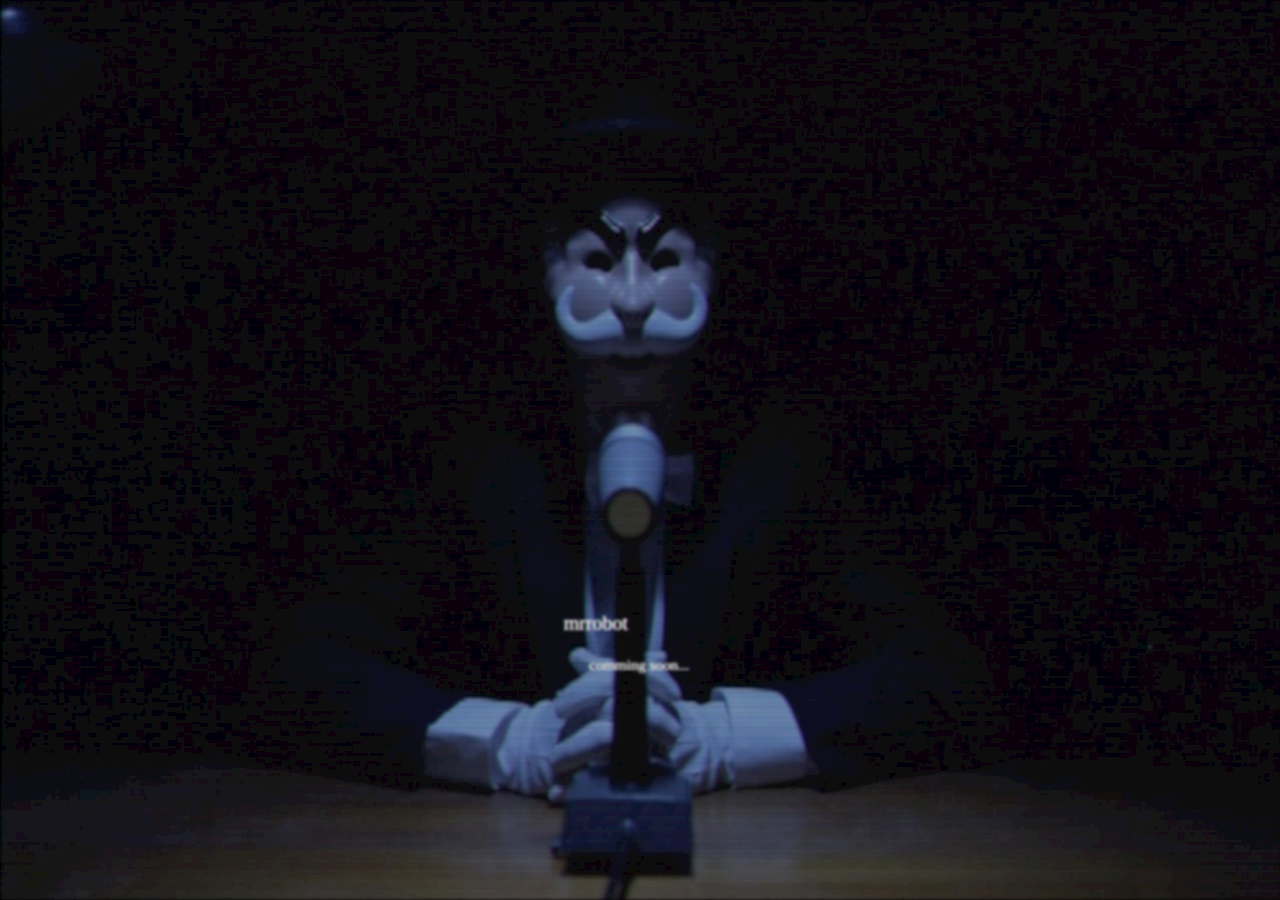
<file: mrrobot/index.html>
<!DOCTYPE html>
<html lang="en">
<head>
    <meta charset="UTF-8">
    <meta name="viewport" content="width=device-width, initial-scale=1.0">
    <meta http-equiv="X-UA-Compatible" content="ie=edge">
    <title>MrRobot: Comming Soon</title>
    <link rel="stylesheet" href="../public/css/mrrobot.css">
</head>
<body>
    <!-- Background image -->
    <div class="fullscreen">
      <img class="background fullscreen filter" src="../public/img/fsociety.jpg" />

    </div>
    <!-- Title -->
    <div class="title filter">mrrobot</div>
    <div class="subtitle filter">comming soon...</div>

    <!-- Glitch effect -->
    <svg>
        <filter id="glitch">
            <!-- Red Green Blue -->
            <feColorMatrix in="SourceGraphic" type="matrix" result="red"
                values="1   0   0   0   0
                        0   0   0   0   0
                        0   0   0   0   0
                        0   0   0   1   0"/>
            <feColorMatrix in="SourceGraphic" type="matrix" result="green"
                values="0   0   0   0   0
                        0   1   0   0   0
                        0   0   0   0   0
                        0   0   0   1   0"/>
            <feColorMatrix in="SourceGraphic" type="matrix" result="blue"
                values="0   0   0   0   0
                        0   0   0   0   0
                        0   0   1   0   0
                        0   0   0   1   0"/>
            <!-- Glitched Red -->
            <feOffset in="red" result="red" dx="-15">
                <animate attributeName="dx" attributeType="XML" values="0; -3; 1; 0; 2; -1; 0;" dur="2s" repeatCount="indefinite"/>
            </feOffset>
            <!-- Glitched Green -->
            <feOffset in="green" result="green" dx="-10">
                <animate attributeName="dx" attributeType="XML" values="0; 2; -1; 1; 0; 1; 0;" dur="2.5s" repeatCount="indefinite"/>
            </feOffset>
            <!-- Glitched Blue -->
            <feOffset in="blue" result="blue" dx="-5">
                <animate attributeName="dx" attributeType="XML" values="0; 1; 2; -4; 2; 6; 0;" dur="2s" repeatCount="indefinite"/>
            </feOffset>
            <!-- Glitched -->
            <feBlend in="red" in2="green" mode="screen" result="blend" />
            <feBlend in="blend" in2="blue" mode="screen" result="blend" />
            <feGaussianBlur in="blend" stdDeviation="1">
                <animate attributeName="stdDeviation" attributeType="XML" values="0; 2; 1; 0.3; 2; 1; 0.5 ;3; 0" dur="5s" repeatCount="indefinite"/>
            </feGaussianBlur>
        </filter>
    </svg>
</body>
</html>
</file>
<file: public/css/mrrobot.css>
html,body {
  width: 100%;
  height: 100%;
  margin:0;
  padding:0;
  background:black;
  color:white;
  font-family:Verdana;
  overflow:hidden;
}

.fullscreen {
  position:absolute;
  top:0;
  left: 0;
  width:100%;
  height:100%;
}

.background {
  background:black;
  overflow:hidden;
  animation:fade 5s infinite;
  background: url('../img/fsociety.jpg') no-repeat center center fixed;

  -webkit-background-size: cover;
  -moz-background-size: cover;
  -o-background-size: cover;
  background-size: cover;

  background-position: center;
  background-repeat: no-repeat;
}

.filter {
    filter:url(#glitch);
}

.title {
  position: absolute;
  top: 68%;
  left: 44%;
  font-size: 20px;
  z-index: 2;
}

.subtitle {
    position: absolute;
    top: 73%;
    left: 46%;
    font-size: 15px;
    z-index: 2;
}

.here{
  position:absolute;
  overflow:hidden;
  animation:type 1s steps(8);
  white-space: nowrap;
  letter-spacing:0.1em;
}

@keyframes type {
  from{width:0;}
  to{width:100px;}
}

@keyframes fade {
  0%{opacity:1;}
  94%{opacity:1;}
  95%{opacity:0;}
  96%{opacity:1;}
  97%{opacity:0;}
  99%{opacity:1;}
  100%{opacity:0;}
}

@keyframes in {
  from{opacity:0}
  to{opacity:1}
}
</file>
